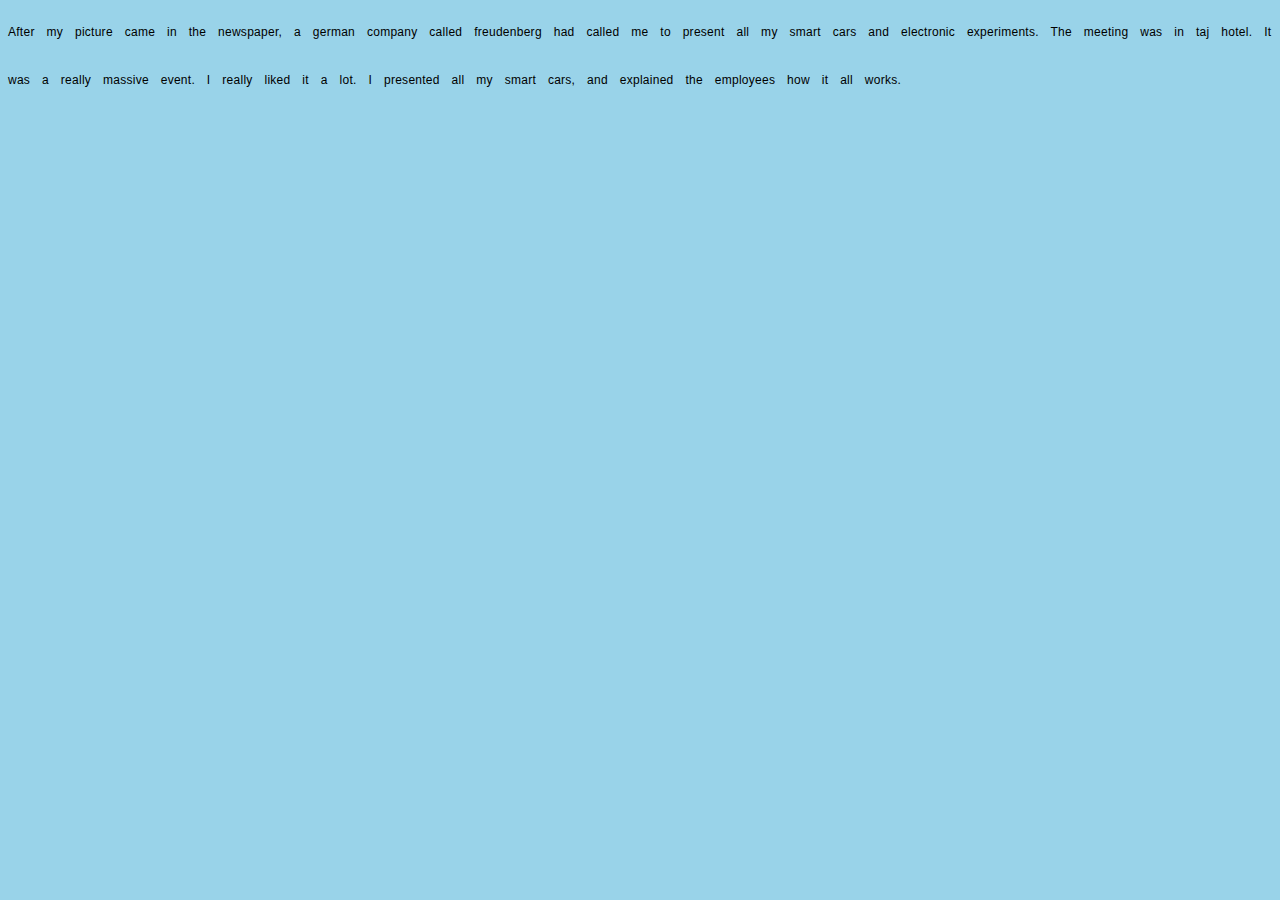
<file: freudenberg.html>
<html>
<head>
    <title>My freudenberg presentation</title>
</head>
<body>
    <style>

        body {
            background-color: rgba(0, 144, 200, 0.4);
        }

        h1 {
            color: black;
            border-color: darkred;
        }

        h6 {
            border: thick;
            border-color: burlywood;
        }

        p {
            font-family: impact, sans-serif;
            font-size: 12px;
            letter-spacing: 0.2pt;
            word-spacing: 6.2pt;
            line-height: 4;
        }

        a {
            font-family: fantasy;
            font-weight: 600;
            color: mediumaquamarine;
        }

        h4 {
            font-family: "lucida sans unicode", "lucida grande", sans-serif;
            font-size: 12px;
            font-weight: bold;
            font-style: italic;
            font-variant: small-caps;
            text-align: center;
            letter-spacing: 0pt;
            word-spacing: 1.6pt;
            line-height: 1.8;
        }
    </style>
    <p>
        After my picture came in the newspaper, a german company called freudenberg had called me to present all my smart cars and electronic experiments. The meeting was in taj hotel. It was a really massive event. I really liked it a lot. I presented all my smart cars, and explained the employees how it all works.
    </p>
</body>
</html>
</file>
